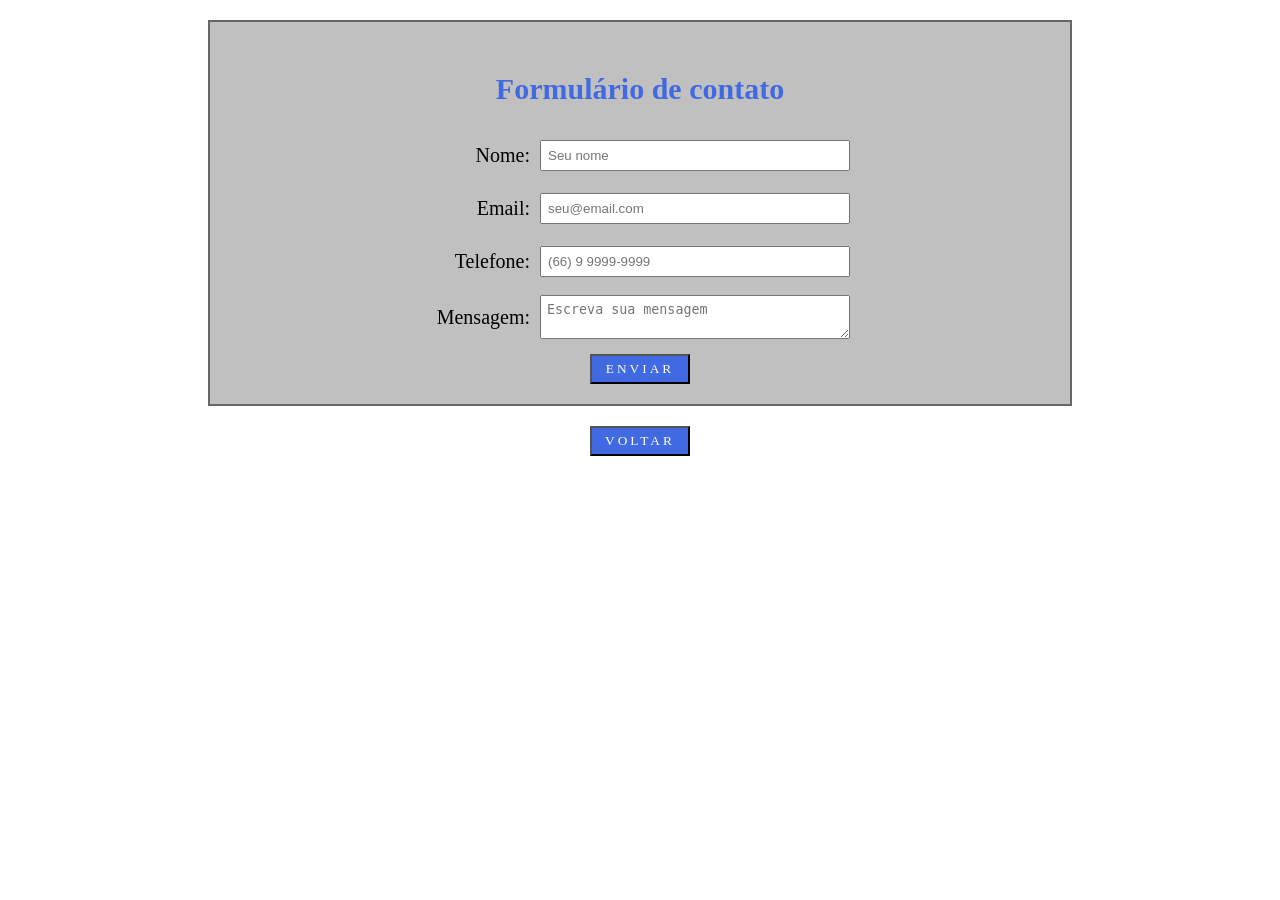
<file: formcontato.html>
<!DOCTYPE html>
<html lang="pt_BR">
<head>
    <meta charset="UTF-8">
    <meta name="viewport" content="width=device-width, initial-scale=1.0">
    <link rel="stylesheet" href="stylecurriculo.css">
    <title>Formulário de contato</title>
</head>
<body>
    <section class="contact-section">
            <h3>Formulário de contato</h3>
            <form id="contact-form" action="#" method="post">
                <div>
                    <label for="nome">Nome: </label>
                    <input type="text" id="nome" name="nome" placeholder="Seu nome" required>
                </div>
                <div>
                    <label for="email">Email: </label>
                    <input type="email" id="email" name="email" placeholder="seu@email.com" required>
                </div>
                <div>
                    <label for="telefone">Telefone: </label>
                    <input type="tel" id="telefone" name="telefone" placeholder="(66) 9 9999-9999">
                </div>
                <div class="msg">
                    <label for="mensagem">Mensagem: </label>
                    <textarea id="mensagem" name="mensagem" placeholder="Escreva sua mensagem" required></textarea>
                </div>
                <div>
                    <button type="submit" class="enviarmsg">ENVIAR</button>
                </div>
            </form>
        </section>
        
        <a href="Atv2.html" class="voltar"><button type="submit" class="enviarmsg">VOLTAR</button></a>
        
</body>
</html>
</file>
<file: stylecurriculo.css>
h1.titulo{
    font-family: 'Times New Roman', Times, serif;
    font-size: 50px;
    color: DodgerBlue;
}
h2.nome{
    font-family: 'Times New Roman', Times, serif;
    font-size: 30px;
    color: RoyalBlue;
}
h3{
    font-family: 'Times New Roman', Times, serif;
    font-size: 30px;
    color: RoyalBlue;
}
ul#contato{
    font-family: 'Times New Roman', Times, serif;
    font-size: 20px;
    color: black;
    width: 400px;    
    margin: 0 auto;
    margin-bottom: 20px;
}
ul li{
    padding: 2px;
}
div{
    font-family: 'Times New Roman', Times, serif;
    font-size: 20px;
    color: black;
    border-width: 2px;
    border-color: #666;
    border-style: solid;
    text-align: center;
    background-color: Silver;
    line-height: 1.9;
    margin-left: 200px;
    margin-right: 200px;
    font-weight: normal;
    display: block;
  
}
div#inicio{
    background-color: transparent;
    margin-top: 100px;
    
}
div#infoacad p{
    text-align: center;
}
p{
    text-align: justify;
    margin: 30px 50px 30px 50px;
    
}
main{
    margin-bottom: 100px;
}

section.contact-section {
    font-family: 'Times New Roman', Times, serif;
    font-size: 20px;
    color: black;
    border: 2px solid #666;
    background-color: Silver;
    text-align: center;
    margin: 20px 200px;
    padding: 20px;
}

#contact-form {
    display: flex;
    flex-direction: column;
    gap: 15px;
    margin: 0 auto;
    max-width: 1000px;
    text-align: center;
}
#contact-form div {
    border: none; 
}

#contact-form div {
    display: flex;
    align-items: center;
    justify-content: center;
    gap: 10px; 
}

#contact-form label {
    width: 100px;       
    text-align: right;  
}

#contact-form input, textarea {
    flex: 1;          
    max-width: 300px;   
    padding: 6px;
}
.msg textarea{
    min-width: 100px;
}
.enviarmsg{
    font-family: 'Times New Roman', Times, serif;
    background-color: RoyalBlue;
    color: white;
    width: 100px;
    height: 30px;
    letter-spacing: 3px;
}
.voltar{
    display: flex;
    align-items: center;
    justify-content: center;
    text-decoration: none;
}

.entraremcontato{
    display: inline-block;   
    width: auto;            
    padding: 10px 20px;      
    background-color: royalblue;
    color: white;
    border: none;
    border-radius: 5px;
    cursor: pointer;
    font-weight: bold;
    margin-bottom: 20px;
}

.entrarctt{
    border: none;
    background: transparent;
    color: white;
}

.formctt{
    margin-top: 20px;
}
</file>
